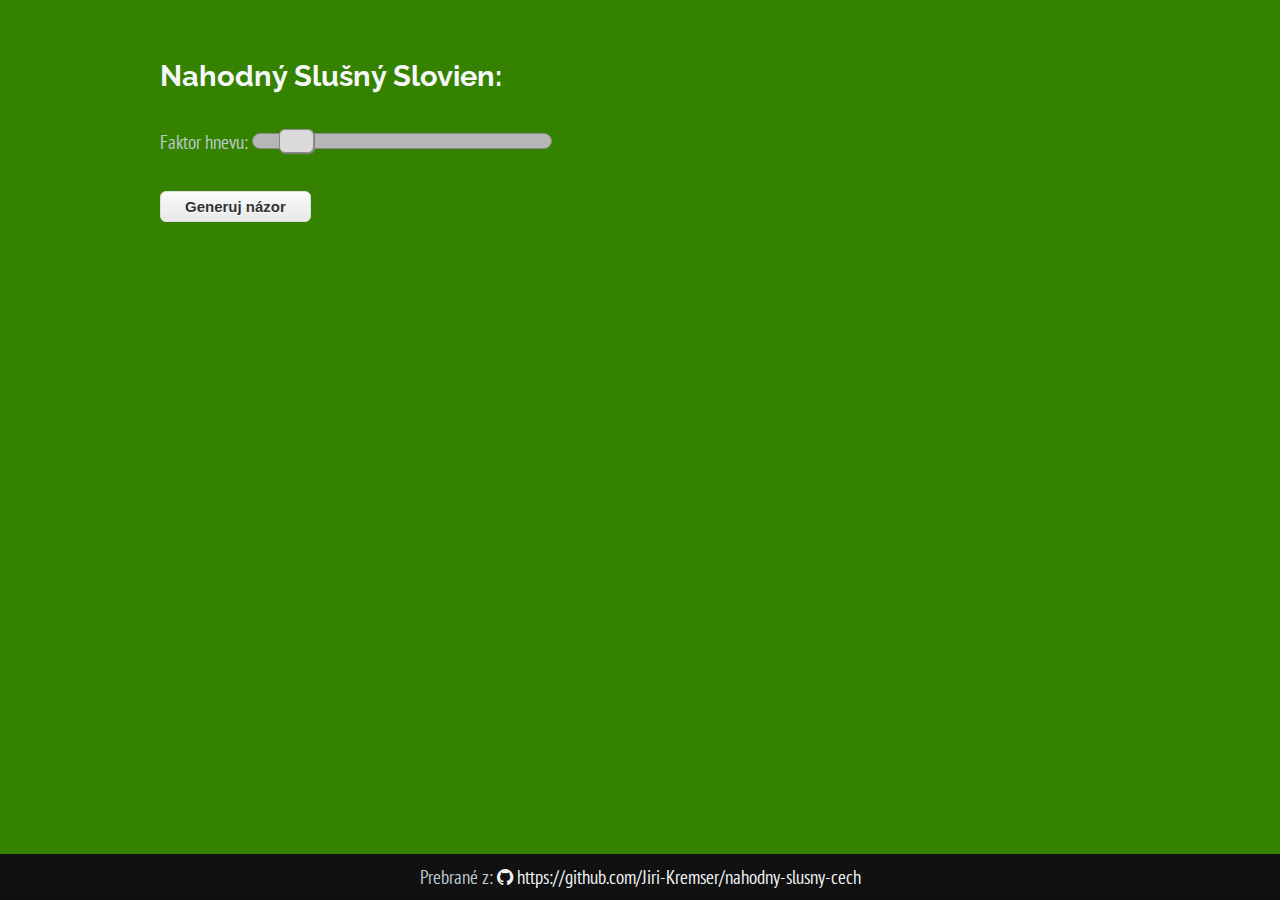
<file: index.html>
<!DOCTYPE html>
<html>
    <head>
        <title>Nahodný Slušný Slovien</title>
        <meta http-equiv="content-type" content="text/html; charset=utf-8">
        <meta name='viewport' content='width=device-width'>
        <link rel="stylesheet" href="style.css" type="text/css" media="screen" charset="utf-8">
        <link rel="stylesheet" href="https://maxcdn.bootstrapcdn.com/font-awesome/4.7.0/css/font-awesome.min.css">
    </head>
    <body>
      <br/>
      <div class="container">
        <h2>Nahodný Slušný Slovien:</h2>
        Faktor hnevu: <input type="range" min="0" max="10" value="1" id="rageFactor"/><br/><br/>
        <button type="button" class="myButton" onclick="generatePost();">Generuj názor</button>

        <br/><br/>
        <div id="post" class="bubble-content">

        </div>
        <div class="footer">
            Prebrané z: 
            <a href="https://github.com/Jiri-Kremser/nahodny-slusny-cech"><i class="fa fa-github"></i>
              https://github.com/Jiri-Kremser/nahodny-slusny-cech</a>
        </div>
      </div>
      <script src="generator.js" type"text/javascript"></script>
    </body>
</html>
</file>
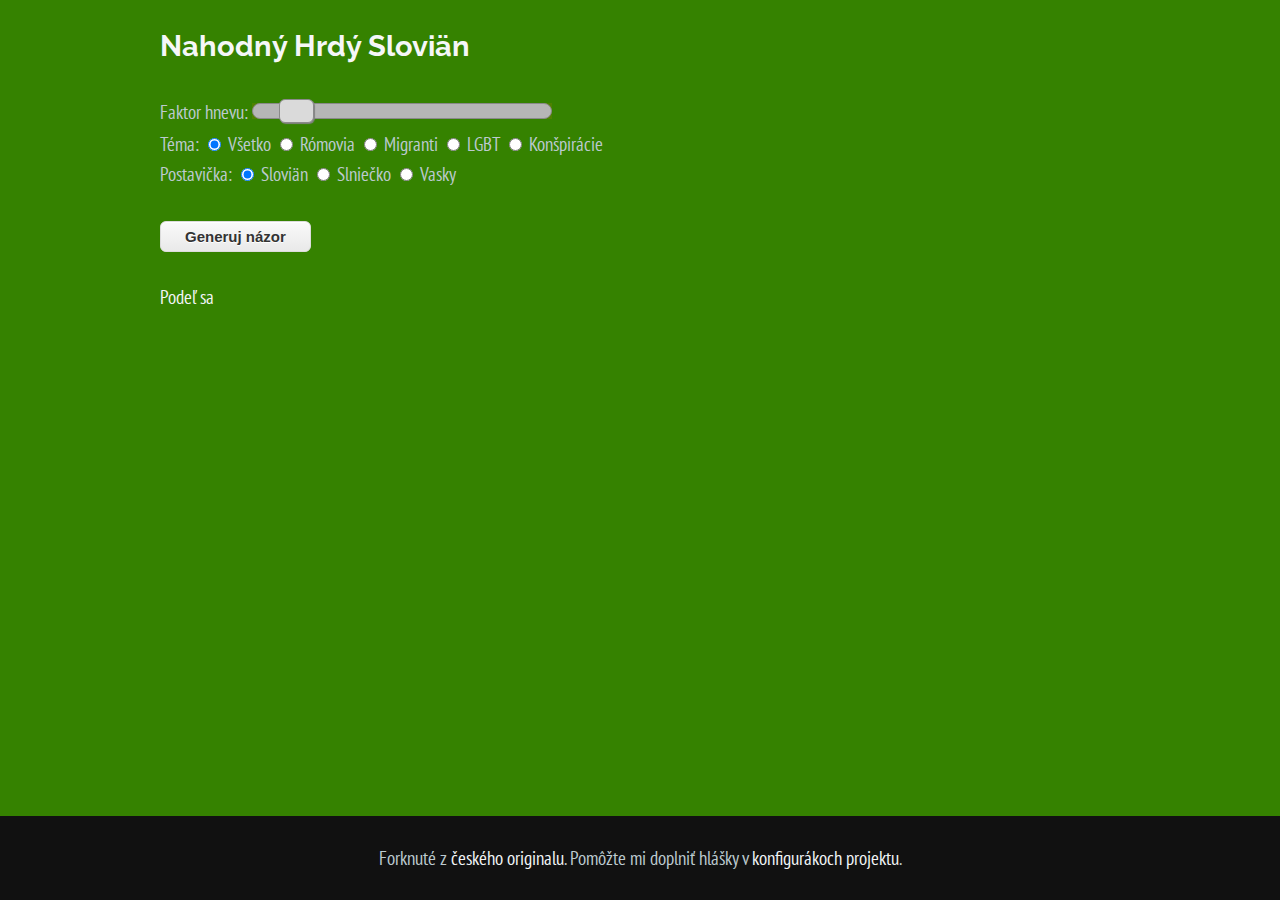
<file: home.html>
<!DOCTYPE html>
<html>
	<head>
		<title>Generátor názorov</title>
		<meta http-equiv="content-type" content="text/html; charset=utf-8">
		<meta name='viewport' content='width=device-width'>
		<link rel="stylesheet" href="style.css?v=27" type="text/css" media="screen" charset="utf-8">
		<link rel="stylesheet" href="https://maxcdn.bootstrapcdn.com/font-awesome/4.7.0/css/font-awesome.min.css">
	</head>
	<body>
		<div id="fb-root"></div>
		<script>(function(d, s, id) {
			var js, fjs = d.getElementsByTagName(s)[0];
			if (d.getElementById(id)) return;
			js = d.createElement(s); js.id = id;
			js.src = "//connect.facebook.net/nl_NL/sdk.js#xfbml=1&version=v2.9";
			fjs.parentNode.insertBefore(js, fjs);
		}(document, 'script', 'facebook-jssdk'));
		</script>
		<div id="transparent"></div>
			<div class="container">
				<h2 id="title">Nahodný Hrdý Sloviän</h2>
				Faktor hnevu: <input type="range" min="0" max="10" value="1" id="rageFactor" onchange="changeBackground();"/><br/>
				Téma: 
				<form id="topic_form" style="display:inline;" onchange="changeTopic();">
					<input type="radio" name="tema" value="1" id="topic_all" checked> Všetko
					<input type="radio" name="tema" value="2"> Rómovia
					<input type="radio" name="tema" value="3"> Migranti
					<input type="radio" name="tema" value="4"> LGBT
					<input type="radio" name="tema" value="5"> Konšpirácie
				</form>
				<br/>
				Postavička:
				<form id="role_form" style="display:inline;" onchange="changeRole();">
					<input type="radio" name="role" value="1" checked> Sloviän
					<input type="radio" name="role" value="2"> Slniečko
					<input type="radio" name="role" value="3"> Vasky
				</form>
				<br/><br/>
				<button type="button" class="myButton" onclick="generatePost();">Generuj názor</button>
				<br/><br/>
				<div id="post" class="bubble-content"></div>
				<div class="fb-share-button" data-href="https://slusny-slovien.herokuapp.com/" data-layout="button_count" data-size="small" data-mobile-iframe="true">
					<a class="fb-xfbml-parse-ignore" target="_blank" href="https://www.facebook.com/sharer/sharer.php?u=https%3A%2F%2Fslusny-slovien.herokuapp.com%2F&amp;src=sdkpreparse">
						Podeľ sa
					</a>
				</div>
				<div id="void"></div>
					
				<div class="footer" id="footer">
					<p>Forknuté z 
					<a href="https://jiri-kremser.github.io/nahodny-slusny-cech/" target="_blank">českého originalu</a>.
					Pomôžte mi doplniť hlášky v 
					<a href="https://github.com/granci/nahodny-slusny-cech/tree/gh-pages/configs" target="_blank">konfigurákoch projektu</a>.</p>
				</div>
			</div>
		<script src="generator.js?v=17" type"text/javascript"></script>
		<script src="https://jiri-kremser.github.io/nahodny-slusny-cech/js/lodash.min.js" type"text/javascript"></script>
		<script>
		(function(i,s,o,g,r,a,m){i['GoogleAnalyticsObject']=r;i[r]=i[r]||function(){
		(i[r].q=i[r].q||[]).push(arguments)},i[r].l=1*new Date();a=s.createElement(o),
		m=s.getElementsByTagName(o)[0];a.async=1;a.src=g;m.parentNode.insertBefore(a,m)
		})(window,document,'script','https://www.google-analytics.com/analytics.js','ga');

		ga('create', 'UA-99853984-1', 'auto');
		ga('send', 'pageview');
		</script>
	</body>
</html>
</file>
<file: style.css>
@import url('https://fonts.googleapis.com/css?family=Raleway');
@import url('https://fonts.googleapis.com/css?family=PT+Sans+Narrow');

.myButton {
	-moz-box-shadow:inset 0px 1px 0px 0px #ffffff;
	-webkit-box-shadow:inset 0px 1px 0px 0px #ffffff;
	box-shadow:inset 0px 1px 0px 0px #ffffff;
	background:-webkit-gradient(linear, left top, left bottom, color-stop(0.05, #f9f9f9), color-stop(1, #e9e9e9));
	background:-moz-linear-gradient(top, #f9f9f9 5%, #e9e9e9 100%);
	background:-webkit-linear-gradient(top, #f9f9f9 5%, #e9e9e9 100%);
	background:-o-linear-gradient(top, #f9f9f9 5%, #e9e9e9 100%);
	background:-ms-linear-gradient(top, #f9f9f9 5%, #e9e9e9 100%);
	background:linear-gradient(to bottom, #f9f9f9 5%, #e9e9e9 100%);
	filter:progid:DXImageTransform.Microsoft.gradient(startColorstr='#f9f9f9', endColorstr='#e9e9e9',GradientType=0);
	background-color:#f9f9f9;
	-moz-border-radius:6px;
	-webkit-border-radius:6px;
	border-radius:6px;
	border:1px solid #dcdcdc;
	display:inline-block;
	cursor:pointer;
	color:#333;
	font-family:Arial;
	font-size:15px;
	font-weight:bold;
	padding:6px 24px;
	text-decoration:none;
	text-shadow:0px 1px 0px #ffffff;
}
.myButton:hover {
	background:-webkit-gradient(linear, left top, left bottom, color-stop(0.05, #e9e9e9), color-stop(1, #f9f9f9));
	background:-moz-linear-gradient(top, #e9e9e9 5%, #f9f9f9 100%);
	background:-webkit-linear-gradient(top, #e9e9e9 5%, #f9f9f9 100%);
	background:-o-linear-gradient(top, #e9e9e9 5%, #f9f9f9 100%);
	background:-ms-linear-gradient(top, #e9e9e9 5%, #f9f9f9 100%);
	background:linear-gradient(to bottom, #e9e9e9 5%, #f9f9f9 100%);
	filter:progid:DXImageTransform.Microsoft.gradient(startColorstr='#e9e9e9', endColorstr='#f9f9f9',GradientType=0);
	background-color:#e9e9e9;
}
.myButton:active {
	position:relative;
	top:1px;
}

.footer {
  position: absolute;
  right: 0;
  bottom: 0;
  left: 0;
  padding: 0.5rem;
  background-color: #111;
  text-align: center;
}

h1,h2,h3,h5,h5,h6 {
  font-family: "Raleway", -sans-serif;
  color: #f5f7f8;
  padding-left: 0;
  margin-left: 0;
}

hr {
  text-align: center;
  width: 50px;
  margin: 10px auto;
}

body {
  font-family: "Pt Sans Narrow", -apple-system, BlinkMacSystemFont, "Segoe UI", Helvetica, Arial, sans-serif, "Apple Color Emoji", "Segoe UI Emoji", "Segoe UI Symbol";
  margin: 0 auto;
  padding: 0;
  color: #bccacf;
  font-size: 19px;
  background: #358200;
  line-height: 1.6;
}

.bubble-content {
   position:relative;
   float:left;
   margin-left:12px;
   width:400px;
   padding:0px 20px;
   border-radius:10px;
   background-color:#ddd;
   color: #333;
   box-shadow:1px 1px 5px rgba(0,0,0,.2);
}

a {
  color: #f2f5f7;
  text-decoration: none;
}

a:hover {
  text-decoration: underline;
}

.container {
  width: 960px;
  margin: 0 auto;
  padding: 0 0.5em 0.5em 0.5em;
  /*position: relative;*/
  overflow: hidden;
  height: 100%;
}

#xichty {
    position: absolute;
    left: 0;
    top: 0;
    width: 100%;
    height: auto;
    opacity: 0.4;
    z-index: -1;
}


input[type=range] {
  -webkit-appearance: none;
  background: #358200;
  margin: 10px 0;
  width: 300px;
}
input[type=range]:focus {
  outline: none;
}
input[type=range]::-webkit-slider-runnable-track {
  width: 100%;
  height: 16px;
  cursor: pointer;
  animate: 0.2s;
  box-shadow: 0px 0px 0px #000000;
  background: #B6B6B6;
  border-radius: 25px;
  border: 1px solid #8A8A8A;
}
input[type=range]::-webkit-slider-thumb {
  box-shadow: 1px 1px 1px #828282;
  border: 1px solid #8A8A8A;
  height: 24px;
  width: 35px;
  border-radius: 6px;
  background: #DADADA;
  cursor: pointer;
  -webkit-appearance: none;
  margin-top: -5px;
}
input[type=range]:focus::-webkit-slider-runnable-track {
  background: #B6B6B6;
}
input[type=range]::-moz-range-track {
  width: 100%;
  height: 16px;
  cursor: pointer;
  animate: 0.2s;
  box-shadow: 0px 0px 0px #000000;
  background: #B6B6B6;
  border-radius: 25px;
  border: 1px solid #8A8A8A;
}
input[type=range]::-moz-range-thumb {
  box-shadow: 1px 1px 1px #828282;
  border: 1px solid #8A8A8A;
  height: 24px;
  width: 35px;
  border-radius: 6px;
  background: #DADADA;
  cursor: pointer;
}
input[type=range]::-ms-track {
  width: 100%;
  height: 16px;
  cursor: pointer;
  animate: 0.2s;
  background: transparent;
  border-color: transparent;
  color: transparent;
}
input[type=range]::-ms-fill-lower {
  background: #B6B6B6;
  border: 1px solid #8A8A8A;
  border-radius: 50px;
  box-shadow: 0px 0px 0px #000000;
}
input[type=range]::-ms-fill-upper {
  background: #B6B6B6;
  border: 1px solid #8A8A8A;
  border-radius: 50px;
  box-shadow: 0px 0px 0px #000000;
}
input[type=range]::-ms-thumb {
  box-shadow: 1px 1px 1px #828282;
  border: 1px solid #8A8A8A;
  height: 24px;
  width: 35px;
  border-radius: 6px;
  background: #DADADA;
  cursor: pointer;
}
input[type=range]:focus::-ms-fill-lower {
  background: #B6B6B6;
}
input[type=range]:focus::-ms-fill-upper {
  background: #B6B6B6;
}
</file>
